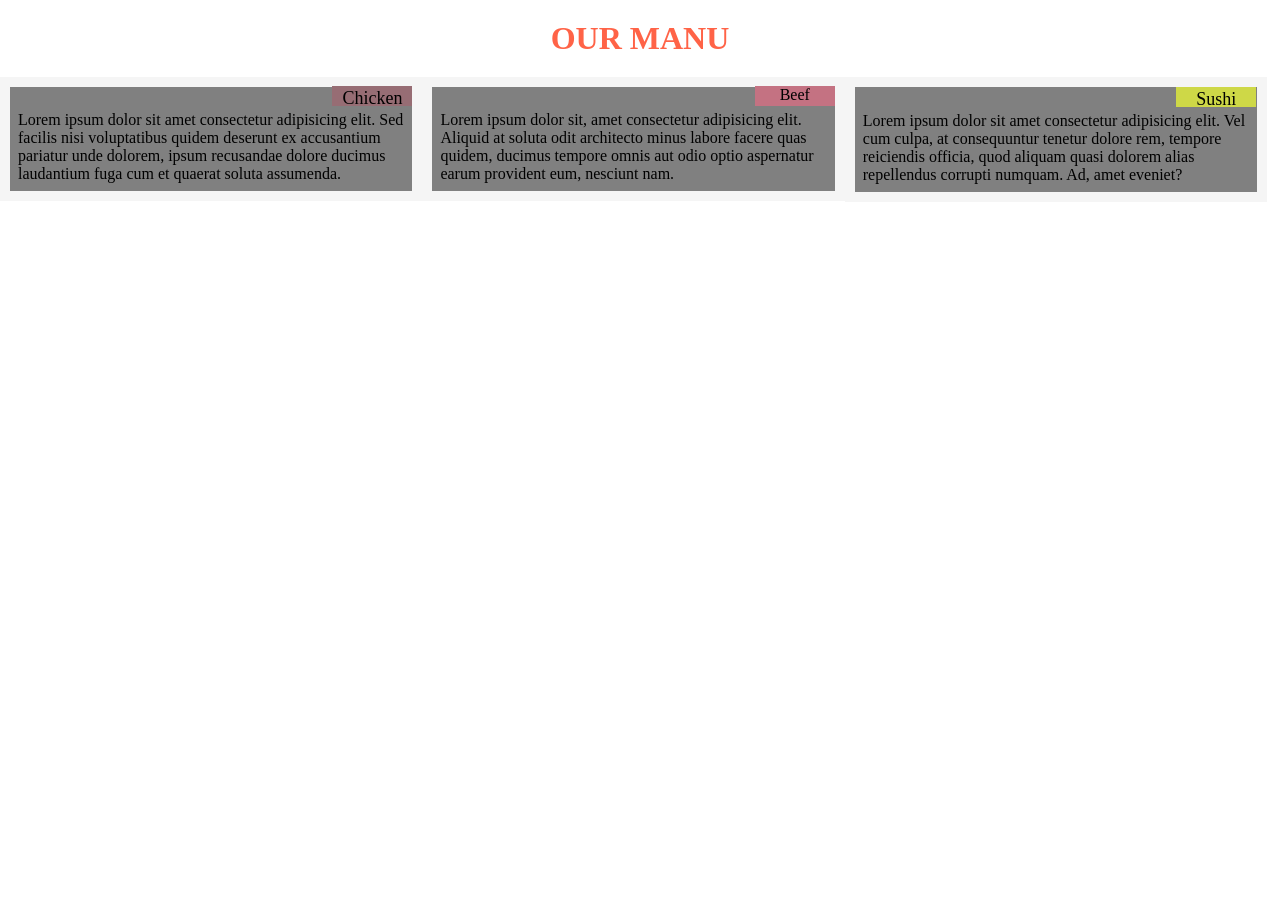
<file: module2_solve/index.html>
<!DOCTYPE html>
<html lang="en">
<head>
    <meta charset="UTF-8">
    <meta name="viewport" content="width=device-width, initial-scale=1.0">
    <title>module2 solution</title>
    <link rel="stylesheet" type="text/css" href="style.css">
</head>
<body>
    <h1>our manu</h1>
    <div id="box">    
    <article id="article1">
    
       <section id="s1">Chicken</section>
       <section class="s2">Lorem ipsum dolor sit amet consectetur adipisicing elit. Sed facilis nisi voluptatibus quidem deserunt 
           ex accusantium pariatur unde dolorem, ipsum recusandae dolore ducimus laudantium fuga cum et quaerat soluta assumenda.
        </section>
     </article>

   <article id="article2">
       <section id="s12">Beef</section>
        <section class="s2"> Lorem ipsum dolor sit, amet consectetur adipisicing elit. Aliquid at soluta odit architecto minus labore
             facere quas quidem, ducimus tempore omnis aut odio optio aspernatur earum provident eum, nesciunt nam.
        </section>
    </article>
   <article id="article3">
       <section id="s13">Sushi</section>
       <section class="s2">Lorem ipsum dolor sit amet consectetur adipisicing elit. Vel cum culpa, at consequuntur tenetur dolore rem, 
           tempore reiciendis officia, quod aliquam quasi dolorem alias repellendus corrupti numquam. Ad, amet eveniet?
        </section>
   </article>
    </div>
</body>
</html>
</file>
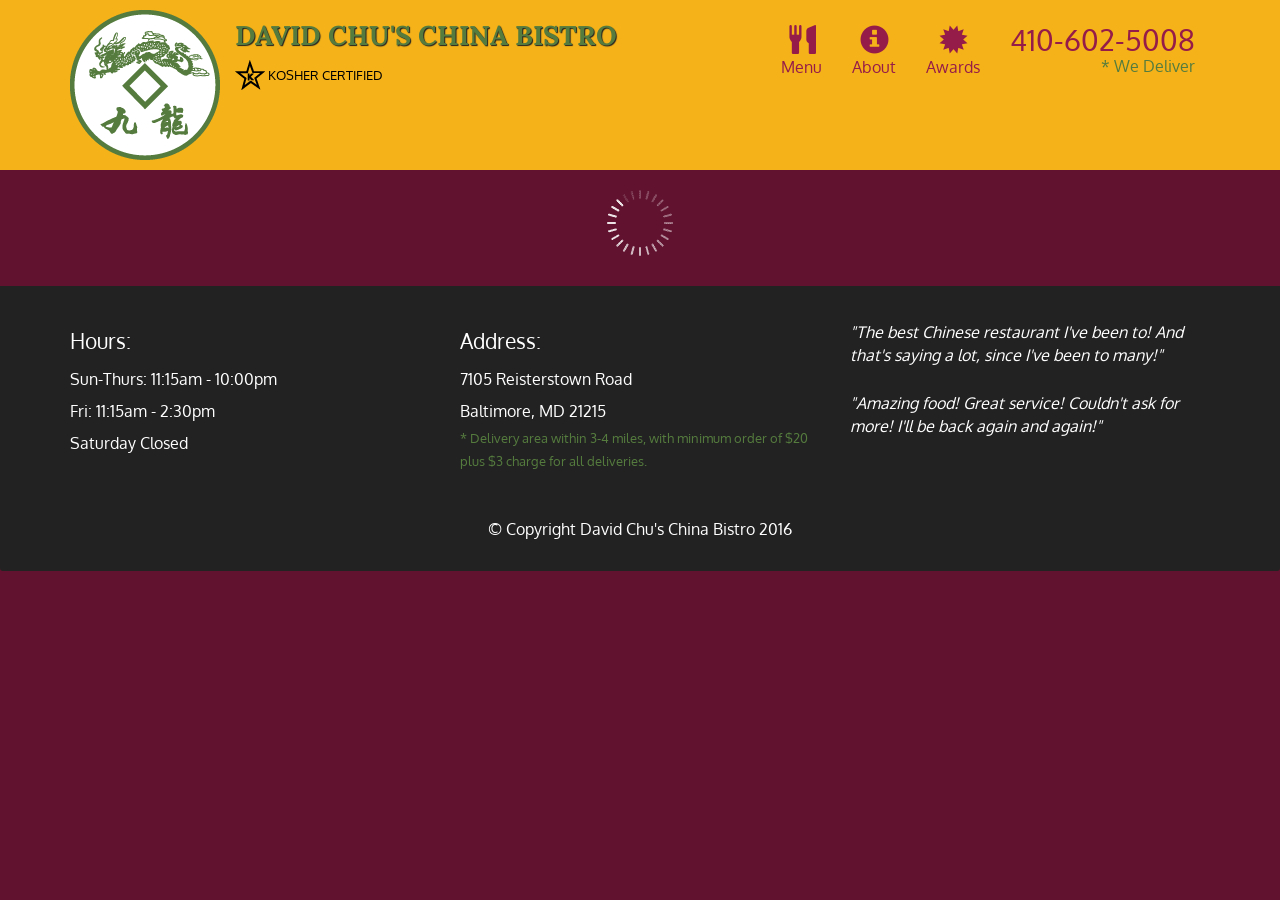
<file: module5_solve/index.html>
<!doctype html>
<html lang="en">
  <head>
    <meta charset="utf-8">
    <meta http-equiv="X-UA-Compatible" content="IE=edge">
    <meta name="viewport" content="width=device-width, initial-scale=1">
    <title>David Chu's China Bistro</title>
    <link rel="stylesheet" href="css/bootstrap.min.css">
    <link rel="stylesheet" href="css/styles.css">
    <link href='https://fonts.googleapis.com/css?family=Oxygen:400,300,700' rel='stylesheet' type='text/css'>
    <link href='https://fonts.googleapis.com/css?family=Lora' rel='stylesheet' type='text/css'>
  </head>
<body>
  <header>
    <nav id="header-nav" class="navbar navbar-default">
      <div class="container">
        <div class="navbar-header">
          <a href="index.html" class="pull-left visible-md visible-lg">
            <div id="logo-img" alt="Logo image"></div>
          </a>

          <div class="navbar-brand">
            <a href="index.html"><h1>David Chu's China Bistro</h1></a>
            <p>
              <img src="images/star-k-logo.png" alt="Kosher certification">
              <span>Kosher Certified</span>
            </p>
          </div>

          <button id="navbarToggle" type="button" class="navbar-toggle collapsed" data-toggle="collapse" data-target="#collapsable-nav" aria-expanded="false">
            <span class="sr-only">Toggle navigation</span>
            <span class="icon-bar"></span>
            <span class="icon-bar"></span>
            <span class="icon-bar"></span>
          </button>
        </div>
        
        <div id="collapsable-nav" class="collapse navbar-collapse">
           <ul id="nav-list" class="nav navbar-nav navbar-right">
            <li id="navHomeButton" class="visible-xs active">
              <a href="index.html">
                <span class="glyphicon glyphicon-home"></span> Home</a>
            </li>
            <li id="navMenuButton">
              <a href="#" onclick="$dc.loadMenuCategories();">
                <span class="glyphicon glyphicon-cutlery"></span><br class="hidden-xs"> Menu</a>
            </li>
            <li>
              <a href="#">
                <span class="glyphicon glyphicon-info-sign"></span><br class="hidden-xs"> About</a>
            </li>
            <li>
              <a href="#">
                <span class="glyphicon glyphicon-certificate"></span><br class="hidden-xs"> Awards</a>
            </li>
            <li id="phone" class="hidden-xs">
              <a href="tel:410-602-5008">
                <span>410-602-5008</span></a><div>* We Deliver</div>
            </li>
          </ul><!-- #nav-list -->
        </div><!-- .collapse .navbar-collapse -->
      </div><!-- .container -->
    </nav><!-- #header-nav -->
  </header>

  <div id="call-btn" class="visible-xs">
    <a class="btn" href="tel:410-602-5008">
    <span class="glyphicon glyphicon-earphone"></span>
    410-602-5008
    </a>
  </div>
  <div id="xs-deliver" class="text-center visible-xs">* We Deliver</div>

  <div id="main-content" class="container"></div>

  <footer class="panel-footer">
    <div class="container">
      <div class="row">
        <section id="hours" class="col-sm-4">
          <span>Hours:</span><br>
          Sun-Thurs: 11:15am - 10:00pm<br>
          Fri: 11:15am - 2:30pm<br>
          Saturday Closed
          <hr class="visible-xs">
        </section>
        <section id="address" class="col-sm-4">
          <span>Address:</span><br>
          7105 Reisterstown Road<br>
          Baltimore, MD 21215
          <p>* Delivery area within 3-4 miles, with minimum order of $20 plus $3 charge for all deliveries.</p>
          <hr class="visible-xs">
        </section>
        <section id="testimonials" class="col-sm-4">
          <p>"The best Chinese restaurant I've been to! And that's saying a lot, since I've been to many!"</p>
          <p>"Amazing food! Great service! Couldn't ask for more! I'll be back again and again!"</p>
        </section>
      </div>
      <div class="text-center">&copy; Copyright David Chu's China Bistro 2016</div>
    </div>
  </footer>

  <!-- jQuery (Bootstrap JS plugins depend on it) -->
  <script src="js/jquery-2.1.4.min.js"></script>
  <script src="js/bootstrap.min.js"></script>
  <script src="js/ajax-utils.js"></script>
  <script src="js/script.js"></script>
</body>
</html>
</file>
<file: module2_solve/style.css>
*{
    box-sizing: border-box;
    margin: 0px;
    padding: 0px;
}

h1{
    text-align: center;
    margin: 20px;
    text-transform: uppercase;
    color: tomato;
}
#box{
    box-sizing: border-box;
    padding: 0px;
}

article{   
padding: 3px;
float: left;
border: 10px solid whitesmoke;


}

#article1{
    width: 33%; 
    background-color:grey;
    color: black;
    
}
#article2{
    width: 33%; 
    background-color:grey;
    
}

#article3{
    width: 33%;
    background-color: grey;
    
}  

#s1{
    float: right;
    height: 20px;
    width: 80px;
    background-color: rgb(151, 109, 116);
    text-align: center;
    padding: 2px;
    margin-top: -4px;
    margin-right: -3px;
    color: black;
    font-size: 18px;
    
}
.s2{
    clear: right;
   color: black;
   padding: 5px;
   
}
#s12{
    float: right;
    height: 20px;
    width: 80px;
    background-color: rgb(196, 114, 130);
    text-align: center;
    
    padding: 0px;
    margin-top: -4px;
    margin-right: -3px;
    
}
#s13{
    float: right;
    height: 20px;
    width: 80px;
    background-color: rgb(206, 216, 71);
    text-align: center;
    padding: 2px;
    margin-top: -3px;
    margin-right: -2px;
    color: black;
    font-size: 18px;
    
}

@media(min-width:768px)and (max-width:991px){
    #article1{
        width: 50%;
    }
    #article2{
        width: 50%;
    }
    #article3{
        width: 100%;
    }
}
@media(max-width:767px){
     #article1,#article2,#article3{
        width:100%;
    }
}
</file>
<file: module5_solve/css/styles.css>
body {
  font-size: 16px;
  color: #fff;
  background-color: #61122f;
  font-family: 'Oxygen', sans-serif;
}

/** HEADER **/
#header-nav {
  background-color: #f6b319;
  border-radius: 0;
  border: 0;
}

#logo-img {
  background: url('../images/restaurant-logo_large.png') no-repeat;
  width: 150px;
  height: 150px;
  margin: 10px 15px 10px 0;
}

.navbar-brand {
  padding-top: 25px;
}
.navbar-brand h1 { /* Restaurant name */
  font-family: 'Lora', serif;
  color: #557c3e;
  font-size: 1.5em;
  text-transform: uppercase;
  font-weight: bold;
  text-shadow: 1px 1px 1px #222;
  margin-top: 0;
  margin-bottom: 0;
  line-height: .75;
}
.navbar-brand a:hover, .navbar-brand a:focus {
  text-decoration: none;
}
.navbar-brand p { /* Kosher cert */
  color: #000;
  text-transform: uppercase;
  font-size: .7em;
  margin-top: 15px;
}
.navbar-brand p span { /* Star-K */
  vertical-align: middle;
}

#nav-list {
  margin-top: 10px;
}
#nav-list a {
  color: #951C49;
  text-align: center;
}
#nav-list a:hover {
  background: #E7E7E7;
}
#nav-list a span {
  font-size: 1.8em;
}

#phone {
  margin-top: 5px;
}
#phone a { /* Phone number */
  text-align: right;
  padding-bottom: 0;
}
#phone div { /* We Deliver */
  color: #557c3e;
  text-align: right;
  padding-right: 15px;
}

.navbar-header button.navbar-toggle, .navbar-header .icon-bar {
  border: 1px solid #61122f;
}
.navbar-header button.navbar-toggle {
  clear: both;
  margin-top: -30px;
}
/* END HEADER */

/* FOOTER */
.panel-footer {
  margin-top: 30px;
  padding-top: 35px;
  padding-bottom: 30px;
  background-color: #222;
  border-top: 0;
}
.panel-footer div.row {
  margin-bottom: 35px;
}
#hours, #address {
  line-height: 2;
}
#hours > span, #address > span {
  font-size: 1.3em;
}
#address p {
  color: #557c3e;
  font-size: .8em;
  line-height: 1.8;
}
#testimonials {
  font-style: italic;
}
#testimonials p:nth-child(2) {
  margin-top: 25px;
}
/* END FOOTER */



/* HOME PAGE */
.container .jumbotron {
  box-shadow: 0 0 50px #3F0C1F;
  border: 2px solid #3F0C1F;
}

#menu-tile, #specials-tile, #map-tile {
  height: 250px;
  width: 100%;
  margin-bottom: 15px;
  position: relative;
  border: 2px solid #3F0C1F;
  overflow: hidden;
}
#menu-tile:hover, #specials-tile:hover, #map-tile:hover {
  box-shadow: 0 1px 5px 1px #cccccc;
}
#menu-tile {
  background: url('../images/menu-tile.jpg') no-repeat;
  background-position: center;
}
#specials-tile {
  background: url('../images/specials-tile.jpg') no-repeat;
  background-position: center;
}
#menu-tile span, #specials-tile span, #map-tile span {
  position: absolute;
  bottom: 0;
  right: 0;
  width: 100%;
  text-align: center;
  font-size: 1.6em;
  text-transform: uppercase;
  background-color: #000;
  color: #fff;
  opacity: .8;
}
/* END HOME PAGE */

/* MENU CATEGORIES PAGE */
.category-tile { 
  position: relative;
  border: 2px solid #3F0C1F;
  overflow: hidden;
  width: 200px;
  height: 200px;
  margin: 0 auto 15px;
}
.category-tile span {
  position: absolute;
  bottom: 0;
  right: 0;
  width: 100%;
  text-align: center;
  font-size: 1.2em;
  text-transform: uppercase;
  background-color: #000;
  color: #fff;
  opacity: .8;
}
.category-tile:hover {
  box-shadow: 0 1px 5px 1px #cccccc;
}

#menu-categories-title + div {
  margin-bottom: 50px;
}
/* END MENU CATEGORIES PAGE */

/* SINGLE CATEGORY PAGE */
.menu-item-tile {
  margin-bottom: 25px;
}
.menu-item-tile hr {
  width: 80%;
}
.menu-item-tile .menu-item-price {
  font-size: 1.1em;
  text-align: right;
  margin-top: -15px;
  margin-right: -15px;
}
.menu-item-tile .menu-item-price span {
  font-size: .6em;
}
.menu-item-photo {
  position: relative;
  border: 2px solid #3F0C1F; 
  overflow: hidden;
  padding: 0;
  margin-right: -15px;
  margin-left: auto;
  margin-bottom: 20px;
  max-width: 250px;
}
.menu-item-photo div {
  position: absolute;
  bottom: 0;
  right: 0;
  width: 80px;
  background-color: #557c3e;
  text-align: center;
}
.menu-item-description {
  padding-right: 30px;
}
h3.menu-item-title {
  margin: 0 0 10px;
}
.menu-item-details {
  font-size: .9em;
  font-style: italic;
}
/* END SINGLE CATEGORY PAGE */


/********** Large devices only **********/
@media (min-width: 1200px) {
  .container .jumbotron {
    background: url('../images/jumbotron_1200.jpg') no-repeat;
    height: 675px;
  }
}

/********** Medium devices only **********/
@media (min-width: 992px) and (max-width: 1199px) {
  /* Header */
  #logo-img {
    background: url('../images/restaurant-logo_medium.png') no-repeat;
    width: 100px;
    height: 100px;
    margin: 5px 5px 5px 0;
  }
  /* End Header */

  /* Home Page */
  .container .jumbotron {
    background: url('../images/jumbotron_992.jpg') no-repeat;
    height: 558px;
  }
  /* End Home Page */
}

/********** Small devices only **********/
@media (min-width: 768px) and (max-width: 991px) {
  /* Home Page */
  .container .jumbotron {
    background: url('../images/jumbotron_768.jpg') no-repeat;
    height: 432px;
  }
  /* End Home Page */
}

/********** Extra small devices only **********/
@media (max-width: 767px) {
  /* Header */
  .navbar-brand {
    padding-top: 10px;
    height: 80px;
  }
  .navbar-brand h1 { /* Restaurant name */
    padding-top: 10px;
    font-size: 5vw; /* 1vw = 1% of viewport width */
  }
  .navbar-brand p { /* Kosher cert */
    font-size: .6em;
    margin-top: 12px;
  }
  .navbar-brand p img { /* Star-K */
    height: 20px;
  }

  #collapsable-nav a { /* Collapsed nav menu text */
    font-size: 1.2em;
  }
  #collapsable-nav a span { /* Collapsed nav menu glyph */
    font-size: 1em;
    margin-right: 5px;
  }

  #call-btn > a {
    font-size: 1.5em;
    display: block;
    margin: 0 20px;
    padding: 10px;
    border: 2px solid #fff;
    background-color: #f6b319;
    color: #951c49;
  }
  #xs-deliver {
    margin-top: 5px;
    font-size: .7em;
    letter-spacing: .1em;
    text-transform: uppercase;
  }
  /* End Header */

  /* Footer */
  .panel-footer section {
    margin-bottom: 30px;
    text-align: center;
  }
  .panel-footer section:nth-child(3) {
    margin-bottom: 0; /* margin already exists on the whole row */
  }
  .panel-footer section hr {
    width: 50%;
  }
  /* End Footer */

  /* Home Page */
  .container .jumbotron {
    margin-top: 30px;
    padding: 0;
  }
  #menu-tile, #specials-tile {
    width: 360px;
    margin: 0 auto 15px;
  }

  .menu-item-photo {
    margin-right: auto;
  }
  .menu-item-tile .menu-item-price {
    text-align: center;
  }
  .menu-item-description {
    text-align: center;;
  }
}


/********** Super extra small devices Only :-) (e.g., iPhone 4) **********/
@media (max-width: 479px) {
  /* Header */
  .navbar-brand h1 { /* Restaurant name */
    padding-top: 5px;
    font-size: 6vw;
  }
  /* End Header */
  
  /* Home page */
  #menu-tile, #specials-tile {
    width: 280px;
    margin: 0 auto 15px;
  }

  .col-xxs-12 {
    position: relative;
    min-height: 1px;
    padding-right: 15px;
    padding-left: 15px;
    float: left;
    width: 100%;
  }
}
</file>
